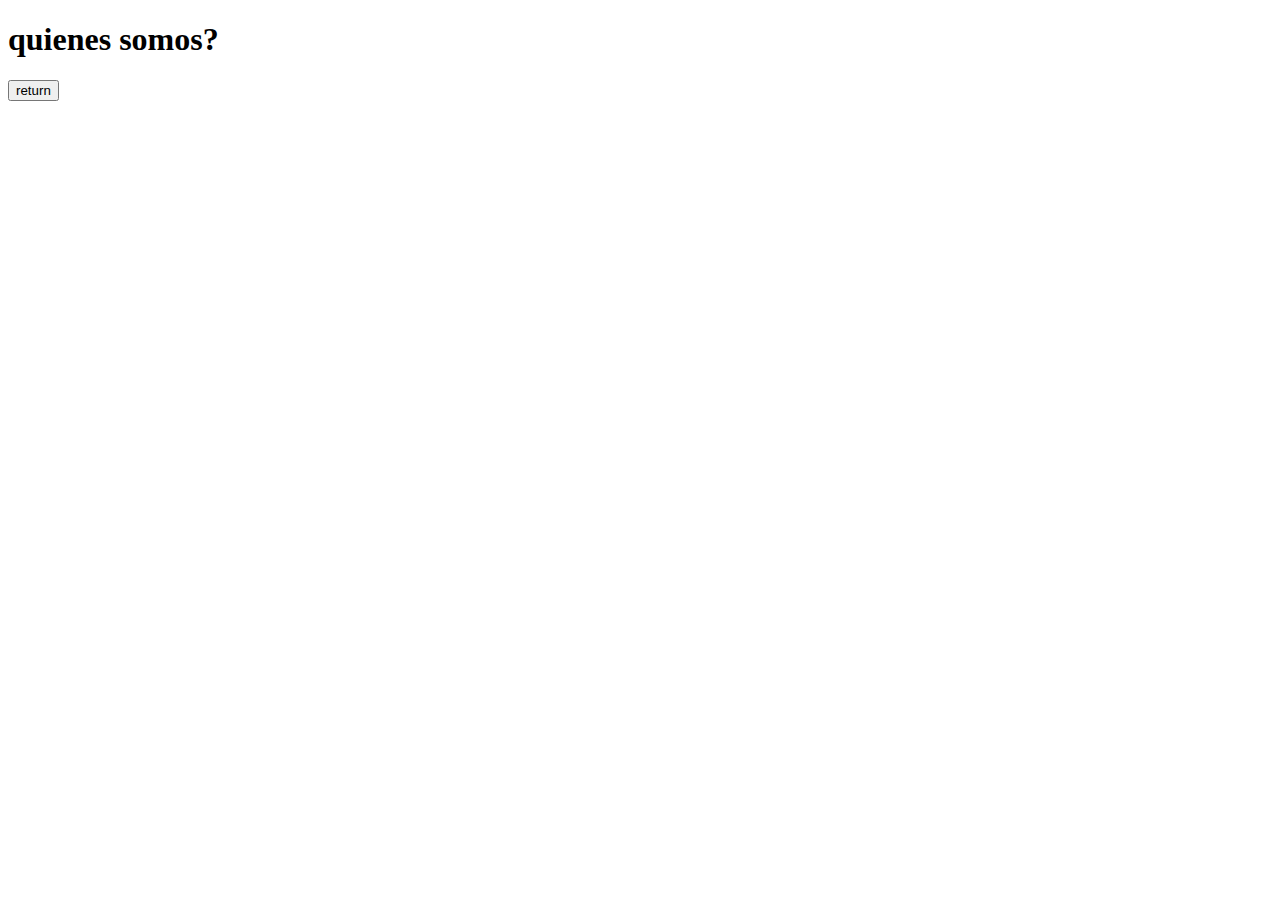
<file: quienes somos.html>
<!DOCTYPE html>
<html lang="en">
<head>
    <meta charset="UTF-8">
    <meta name="viewport" content="width=device-width, initial-scale=1.0">
    <title>Estancia la teresa/quienes somos?</title>
</head>
<body>
    <h1>quienes somos?</h1>
<p><a href="./index.html"><button>return</button></a></p>
</body>
</html>
</file>
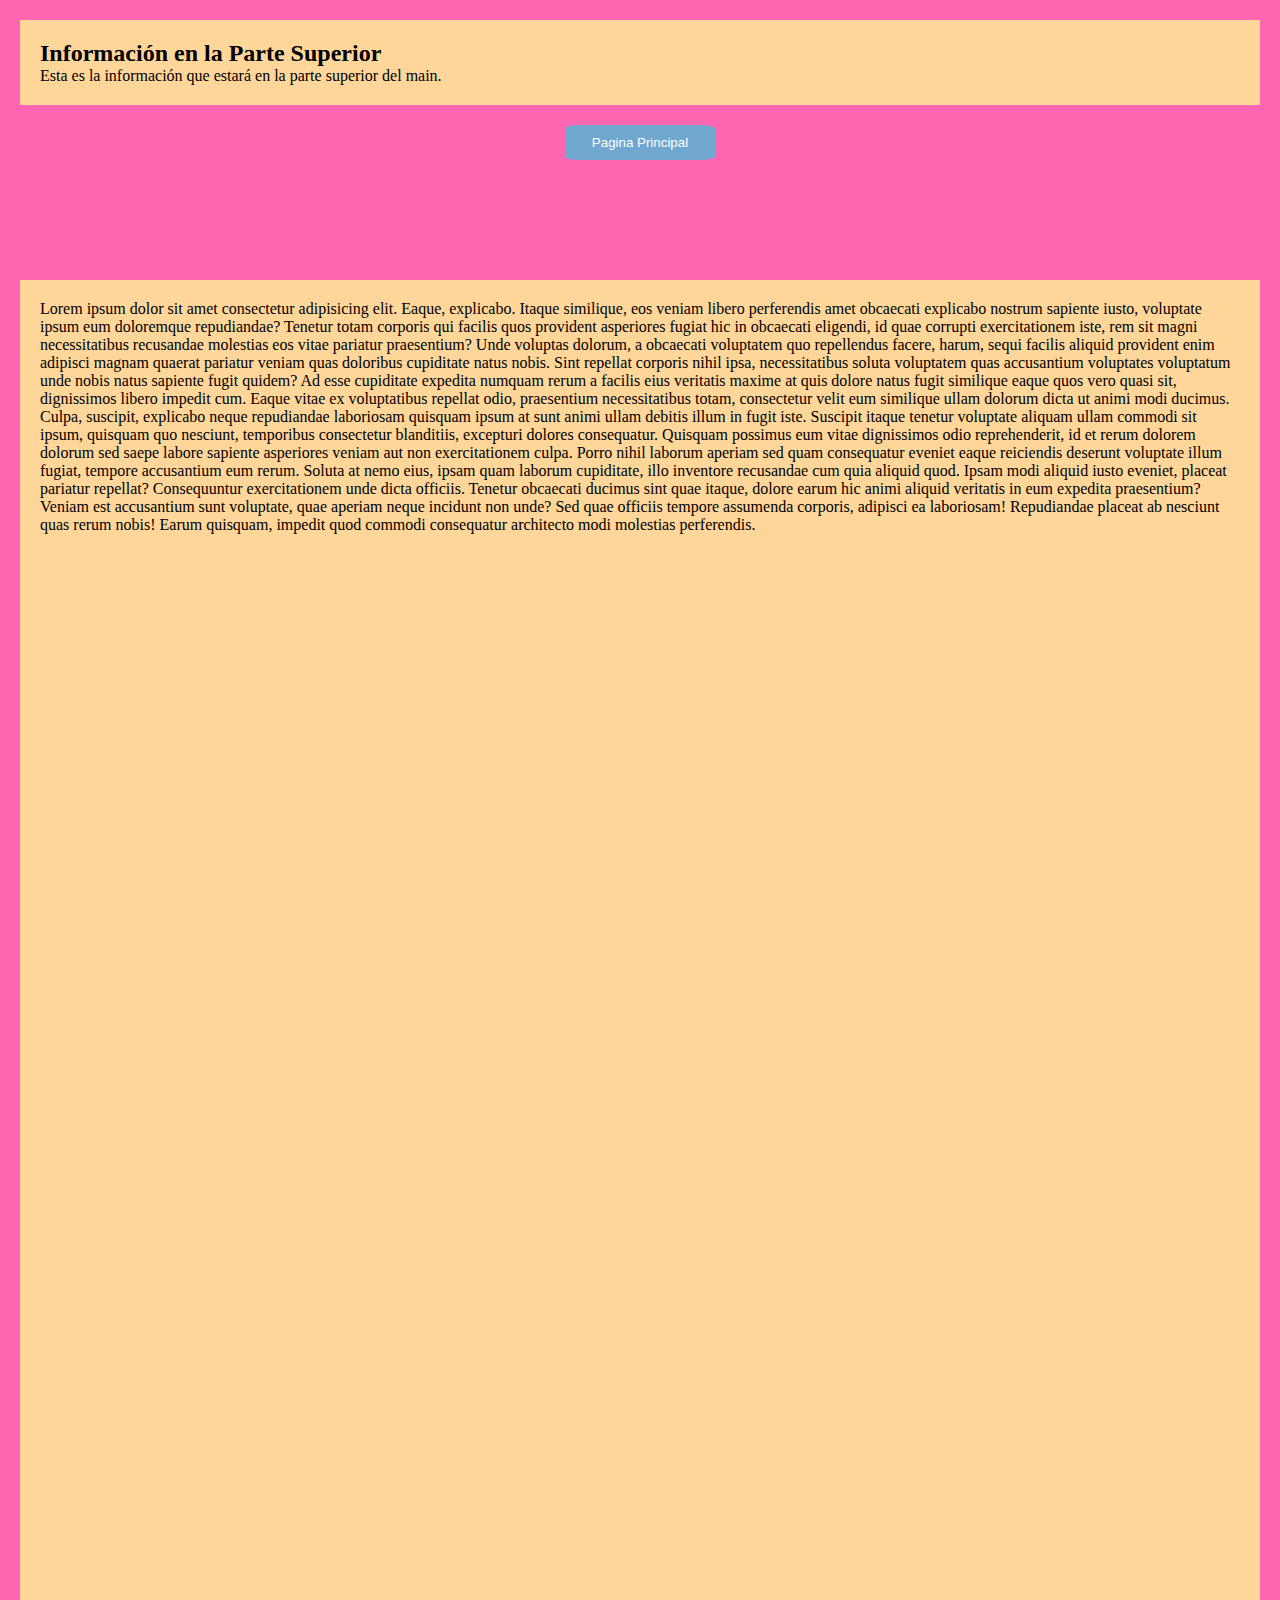
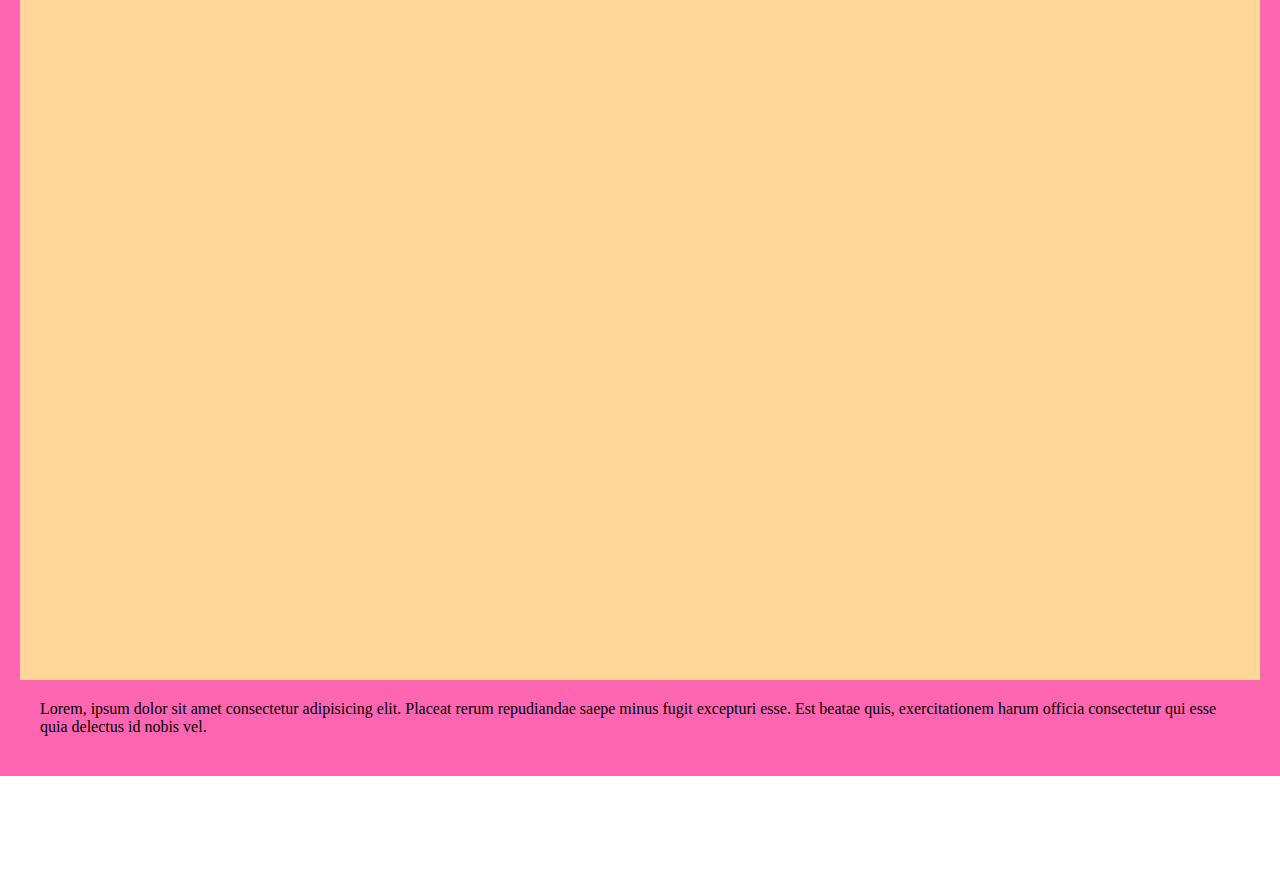
<file: terminos y condiciones.html>
<!DOCTYPE html>
<html lang="en">
<head>
    <meta charset="UTF-8">
    <meta name="viewport" content="width=device-width, initial-scale=1.0">
    <title>Terminos y condiciones</title>
    <link rel="stylesheet" href="styless.css">
    <meta name="viewport" content="width=device-width, initial-scale=1.0">
    <link class="logo-latere" href="./logo/logo estancia la teresa.png" type="logo-latere">

</head>
<body>
   <header>
    <div class="top-info">
        <h2>Información en la Parte Superior</h2>
        <p>Esta es la información que estará en la parte superior del main.</p>
        </div>
      <header>
         
        <div class="botones-container">
          
          <!-- Nuevos botones -->
          <button class="botones-header">
              <a href="./index.html">Pagina Principal</a>
          
      </div>
   </header>
    
   <main>
        Lorem ipsum dolor sit amet consectetur adipisicing elit. Eaque, explicabo. Itaque similique, eos veniam libero perferendis amet obcaecati explicabo nostrum sapiente iusto, voluptate ipsum eum doloremque repudiandae? Tenetur totam corporis qui facilis quos provident asperiores fugiat hic in obcaecati eligendi, id quae corrupti exercitationem iste, rem sit magni necessitatibus recusandae molestias eos vitae pariatur praesentium? Unde voluptas dolorum, a obcaecati voluptatem quo repellendus facere, harum, sequi facilis aliquid provident enim adipisci magnam quaerat pariatur veniam quas doloribus cupiditate natus nobis. Sint repellat corporis nihil ipsa, necessitatibus soluta voluptatem quas accusantium voluptates voluptatum unde nobis natus sapiente fugit quidem? Ad esse cupiditate expedita numquam rerum a facilis eius veritatis maxime at quis dolore natus fugit similique eaque quos vero quasi sit, dignissimos libero impedit cum. Eaque vitae ex voluptatibus repellat odio, praesentium necessitatibus totam, consectetur velit eum similique ullam dolorum dicta ut animi modi ducimus. Culpa, suscipit, explicabo neque repudiandae laboriosam quisquam ipsum at sunt animi ullam debitis illum in fugit iste. Suscipit itaque tenetur voluptate aliquam ullam commodi sit ipsum, quisquam quo nesciunt, temporibus consectetur blanditiis, excepturi dolores consequatur. Quisquam possimus eum vitae dignissimos odio reprehenderit, id et rerum dolorem dolorum sed saepe labore sapiente asperiores veniam aut non exercitationem culpa. Porro nihil laborum aperiam sed quam consequatur eveniet eaque reiciendis deserunt voluptate illum fugiat, tempore accusantium eum rerum. Soluta at nemo eius, ipsam quam laborum cupiditate, illo inventore recusandae cum quia aliquid quod. Ipsam modi aliquid iusto eveniet, placeat pariatur repellat? Consequuntur exercitationem unde dicta officiis. Tenetur obcaecati ducimus sint quae itaque, dolore earum hic animi aliquid veritatis in eum expedita praesentium? Veniam est accusantium sunt voluptate, quae aperiam neque incidunt non unde? Sed quae officiis tempore assumenda corporis, adipisci ea laboriosam! Repudiandae placeat ab nesciunt quas rerum nobis! Earum quisquam, impedit quod commodi consequatur architecto modi molestias perferendis.
    </main>

    <footer>
        <p>Lorem, ipsum dolor sit amet consectetur adipisicing elit. Placeat rerum repudiandae saepe minus fugit excepturi esse. Est beatae quis, exercitationem harum officia consectetur qui esse quia delectus id nobis vel.</p>
    </footer>

</body>
</html>
</file>
<file: styless.css>
*{
    box-sizing: border-box; 
    margin: 0%;
    padding: 0%;
  }
  
  html {
    scroll-behavior: smooth;
 }
body {
    margin: 0;
    display: flex;
    flex-direction: column;
    box-sizing: border-box;
}


.top-info {
    background-color: #ffd699; /* Amarillo claro como color secundario */
    padding: 20px;
}

header {
    background-color: #ff66b2; /* Rosa más oscuro para combinar con el rosa principal */
    position: sticky;
    top: 0;
    z-index: 100;
    margin-top: 0px;
    margin-bottom: 100px;
    padding: 20px;
    transition: background-color 0.3s ease; /* Transición suave del color de fondo */
    
}

/* Estilos para centrar los botones y ajustar el espaciado */
.botones-container {
    display: flex;
    justify-content: center;
    gap: 20px; /* Espaciado entre los botones */
}

.botones-header {
    width: 150px; /* Establece el ancho fijo para los botones */
    background-color: #6fa7cf;
    color: #fff;
    padding: 10px 20px;
    border: none;
    border-radius: 10%;
    cursor: pointer;
    transition: background-color 0.3s ease, color 0.3s ease;
    text-decoration: none;
}

.botones-header a {
    color: inherit;
    text-decoration: none;
}

.botones-header:hover {
    color: #ff6666; /* Cambio a un tono de rosa al pasar el cursor */
}

.botones-header:hover a {
    color: #ff6666;
}

main {
    height: 2000px;
    background-color: #ffd699; /* Gris claro como color secundario */
    padding: 20px;
    
}

footer {
    height: auto;
    background-color: #ff66b2;
    position: relative;
    bottom: 0;
    left: 0;
    right: 0;
    padding: 20px;
}

.footer-content {
    display: flex;
    flex-wrap: wrap;
    justify-content: space-around;
    align-items: center;
}

/* Nueva clase para mini botones de redes sociales */
.redes-sociales {
    display: flex;
    gap: 10px;
    margin-top: 20px; /* Espaciado desde la sección de contacto */
   
}

.red-social-link img {
    width: 30px;
    height: 30px;
    
}

/* Nueva clase para la sección de contacto */
.contact-section {
    text-align: left;
}

.footer-button {
    background-color: #6fa7cf;
    color: #fff;
    padding: 10px 20px;
    border: none;
    border-radius: 10%;
    cursor: pointer;
    transition: background-color 0.3s ease, color 0.3s ease;
    text-decoration: none;
}

.footer-button a {
    color: inherit;
    text-decoration: none;
}

.footer-button:hover {
    background-color: #ff6666;
    color: #fff;
}

.footer-button:hover a {
    color: #fff;
}

.container {
    max-width: 1140px;
    margin-right: auto;
    margin-left: auto;
}
.logo-latere{
    border-radius: 100%;
    zoom: 1;
}

@media screen and (max-width: 768px) {
    body {
        font-size: 14px;
    }
    
    img {
        max-width: 100%;
        height: auto;
    }
    .container-mt-5 {
        max-width: 250px;
        max-height: 250px;
    }
</file>
